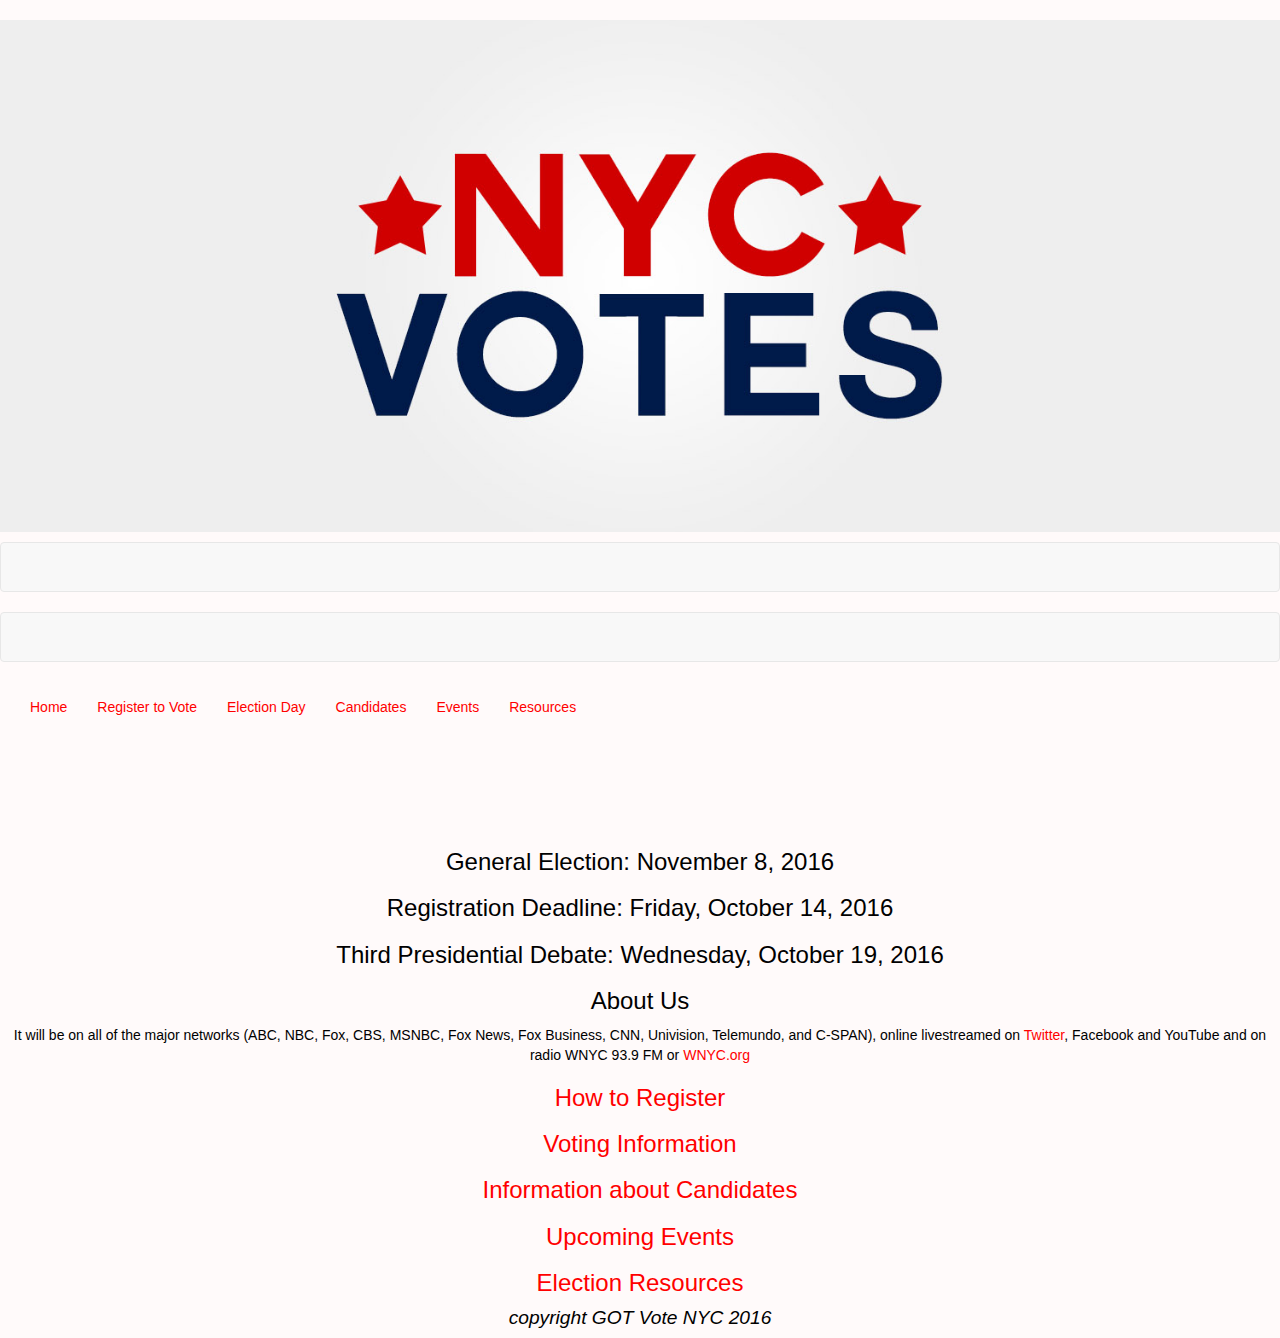
<file: index.html>
<!DOCTYPE html>
<html class="no-js" lang="en-us">

<head>
    <meta charset="utf-8">
    <meta http-equiv="x-ua-compatible" content="ie=edge">
    <title>NYC Votes 2016</title>
    <meta name="viewport" content="width=device-width, initial-scale=1">
  
     <link rel="stylesheet" href="http://maxcdn.bootstrapcdn.com/bootstrap/3.3.5/css/bootstrap.min.css">
    <link rel="stylesheet" href="css/style.css">
  <script src="https://ajax.googleapis.com/ajax/libs/jquery/1.11.3/jquery.min.js"></script>
  <script src="http://maxcdn.bootstrapcdn.com/bootstrap/3.3.5/js/bootstrap.min.js"></script>
</head>
    
<style>
#header {
    background-color:black;
    color:white;
    text-align:center;
    padding:0px;
</style>
<style>
        <style>
h1 {
    text-align: center;
}
h2 {
    text-align: center;
}
    h3 {
    text-align: center;
}
p {
    text-align: center;
}
p2 {
    text-align: left;
}
    footer p{
	text-align:center;
	font-style:italic;
	font-size:.8em;
}
</style>

        <style>
/* unvisited link */
a:link {
    color: #FF0000;
}

/* visited link */
a:visited {
    color: #000080;
}

/* mouse over link */
a:hover {
    color: #FFC0CB;
}

/* selected link */
a:active {
    color: #D2B48C;
}
</style>



<body>
        <body style="font-family: helvetica ; background-color:snow; color:black" </body>
<div id="header">
<h1><img src="images/banner.jpg" width="100%" alt="cnote"> </h1>
</div>


<nav class="navbar navbar-default">
    </nav>
    <div class="container-fluid">
    </div>
    <div class="navbar-header">
    </div>
<nav class="navbar navbar-default">
    </nav>

		<div class="navbar-header">
			<button type="button" class="navbar-toggle collapsed" data-toggle="collapse" data-target="#collapsemenu">
				<span class="icon-bar"></span>
				<span class="icon-bar"></span>
				<span class="icon-bar"></span>
			</button>
		</div>
		<div class="collapse navbar-collapse" id="collapsemenu">
			<ul class="nav navbar-nav">
<li><a href="index.html">Home</a> </li>
<li><a href="register.html">Register to Vote</a> </li>
<li><a href="election.html">Election Day</a> </li>
<li><a href="candidates.html">Candidates</a> </li>
<li><a href="events.html">Events</a> </li>
<li><a href="resources.html">Resources</a> </li>
      </ul>
    </div>
<h2>
      <iframe src="http://free.timeanddate.com/countdown/i5et33t7/n179/cf12/cm0/cu4/ct0/cs0/ca0/cr0/ss0/cac000/cpc000/pct/tcfff/fs100/szw320/szh135/tatTime%20left%20to%20Election%20Day/tac000/tptTime%20since%20Event%20started%20in/tpc000/mac000/mpc000/iso2016-11-08T00:00:00/bo2/pd2" allowTransparency="true" frameborder="0" width="221" height="71"></iframe>
</h2>

<div id=""></div>
<h3>General Election: November 8, 2016</h3>
<h3>Registration Deadline: Friday, October 14, 2016</h3>
<h3>Third Presidential Debate: Wednesday, October 19, 2016</h3>
<h3>About Us</h3>
<p>
It will be on all of the major networks (ABC, NBC, Fox, CBS, MSNBC, Fox News, Fox Business, CNN, Univision, Telemundo, and C-SPAN), online livestreamed on <a href="http://debates.twitter.com"> Twitter</a>, Facebook and YouTube and on radio WNYC 93.9 FM or <a href="http://www.wnyc.org/">WNYC.org</a>
</p>

    <aside>
        <h3><a href="https://voterlookup.elections.state.ny.us/"> How to Register</a>

			<p></p>


    <aside>
			<h3><a href="https://voterlookup.elections.state.ny.us/"> Voting Information </a> </h3>
			<p></p>

		</aside>
       <aside>
			<h3><a href="Candidates.html">Information about Candidates </a></h3>
			<p>

           </p>

		</aside>

    <aside>
    <h3>
        <a href="Events.html">Upcoming Events</a></h3>

		</aside>

    <aside>
    <h3>
        <a href="Resources.html">Election Resources</a></h3>
         </aside>


<footer>
			<p> copyright GOT Vote NYC 2016 </p>

		</footer>
            
        </h3>
    </aside>
    </body>
</html>
</file>
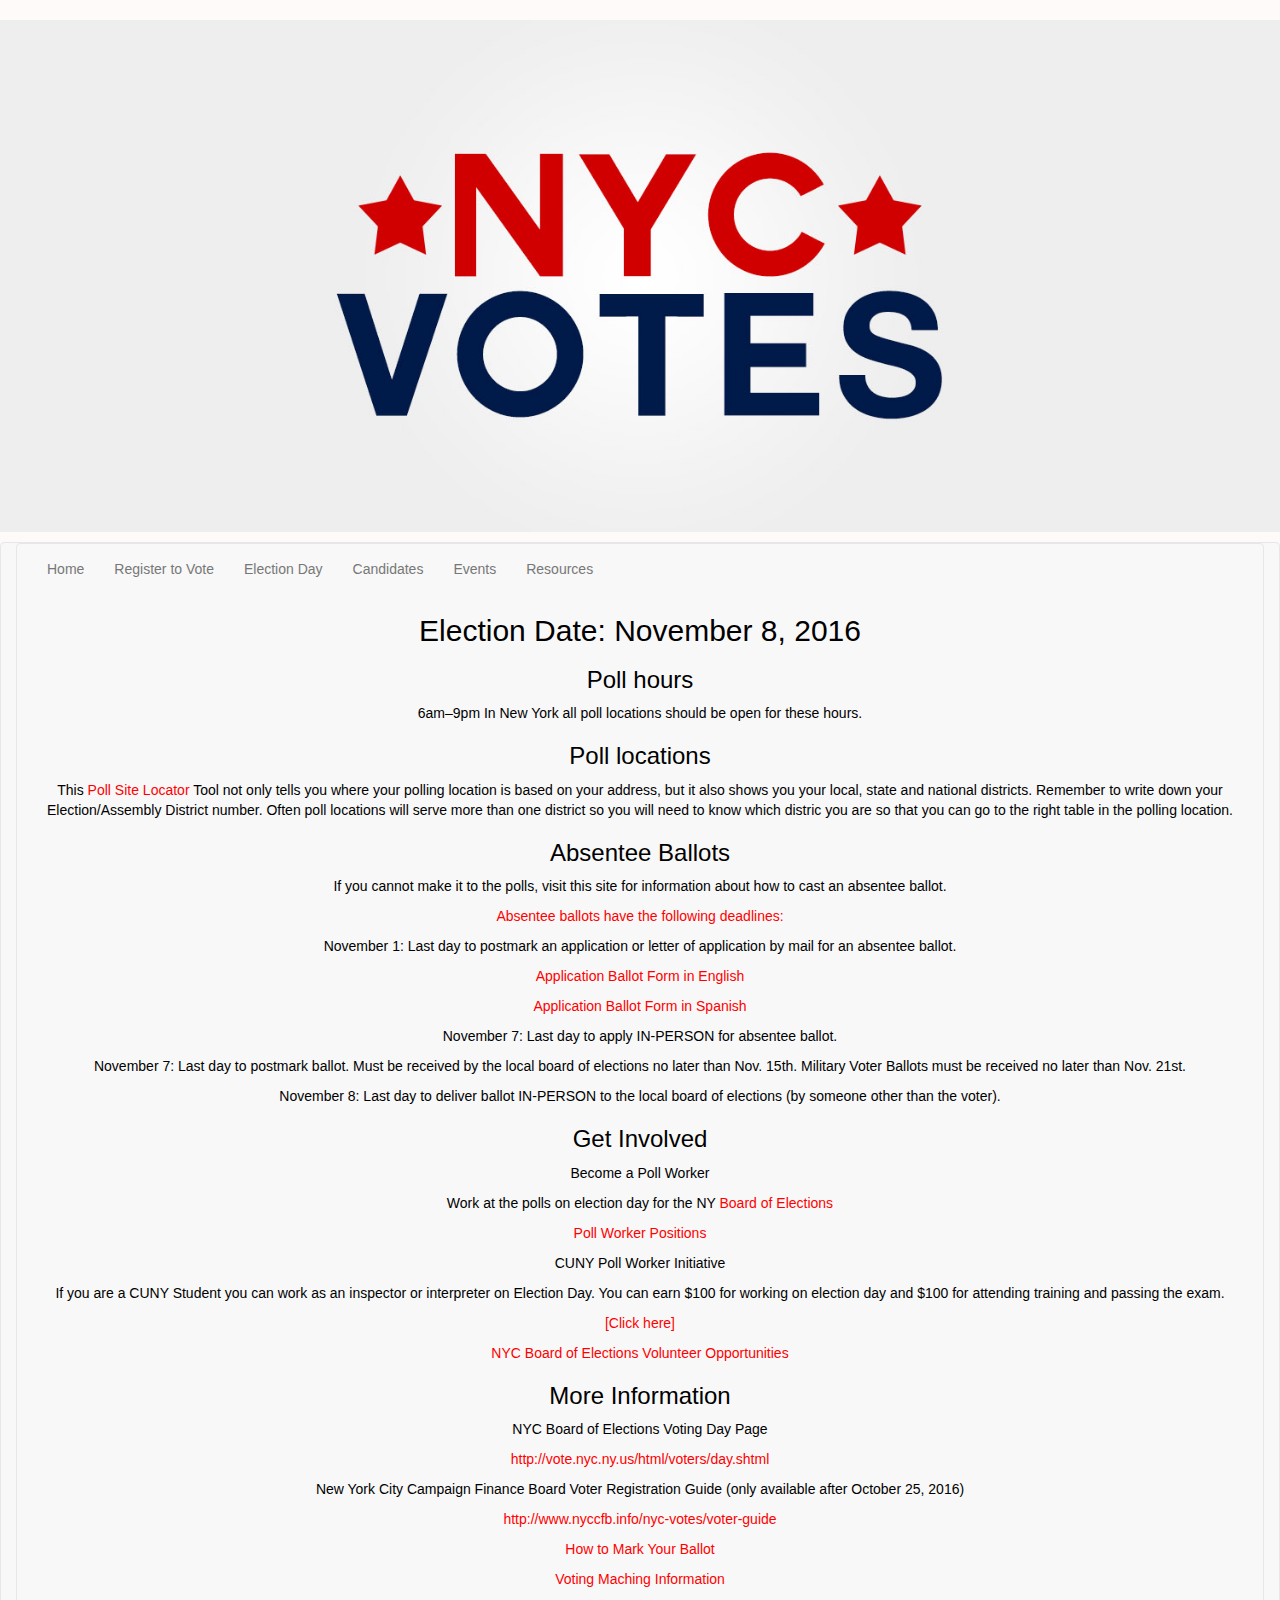
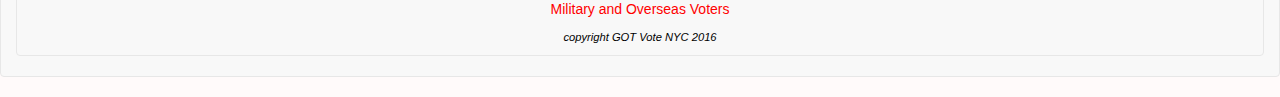
<file: Election.html>
<!DOCTYPE html>
<html>

<head>
    <title>NYC Votes 2016</title>
     <link rel="stylesheet" href="http://maxcdn.bootstrapcdn.com/bootstrap/3.3.5/css/bootstrap.min.css">
  <script src="https://ajax.googleapis.com/ajax/libs/jquery/1.11.3/jquery.min.js"></script>
  <script src="http://maxcdn.bootstrapcdn.com/bootstrap/3.3.5/js/bootstrap.min.js"></script>

    <link href="styles.css" type="text-css" rel="stylesheet">
<style>
#header {
    background-color:black;
    color:white;
    text-align:center;
    padding:0px;
</style>
<style>
        <style>
h1 {
    text-align: center;
}
h2 {
    text-align: center;
}
    h3 {
    text-align: center;
}
p {
    text-align: center;
}
p2 {
    text-align: left;
}
    footer p{
	text-align:center;
	font-style:italic;
	font-size:.8em;
}
</style>

        <style>
/* unvisited link */
a:link {
    color: #FF0000;
}

/* visited link */
a:visited {
    color: #000080;
}

/* mouse over link */
a:hover {
    color: #FFC0CB;
}

/* selected link */
a:active {
    color: #D2B48C;
}
</style>

</head>

<body>
        <body style="font-family: helvetica ; background-color:snow; color:black" </body>
<div id="header">
<h1><img src="banner.jpg" width="100%" alt="cnote"> </h1>
</div>


<nav class="navbar navbar-default">
  <div class="container-fluid">
    <div class="navbar-header">
<nav class="navbar navbar-default">

		<div class="navbar-header">
			<button type="button" class="navbar-toggle collapsed" data-toggle="collapse" data-target="#collapsemenu">
				<span class="icon-bar"></span>
				<span class="icon-bar"></span>
				<span class="icon-bar"></span>
			</button>
		</div>
		<div class="collapse navbar-collapse" id="collapsemenu">
			<ul class="nav navbar-nav">
<li><a href="index.html">Home</a> </li>
<li><a href="Register.html">Register to Vote</a> </li>
<li><a href="Election.html">Election Day</a> </li>
<li><a href="Candidates.html">Candidates</a> </li>
<li><a href="Events.html">Events</a> </li>
<li><a href="Resources.html">Resources</a> </li>
      </ul>
    </div>

<div id="">
<h2>Election Date: November 8, 2016</h2>

    <aside>
			<h3>Poll hours</h3>
			<p>6am&ndash;9pm
In New York all poll locations should be open for these hours.</p>

		</aside>
    <aside>
			<h3>Poll locations </h3>

			<p> This <a href="Poll locations"> Poll Site Locator</a> Tool not only tells you where your polling location is based on your address, but it also shows you your local, state and national districts.

Remember to write down your Election/Assembly District number. Often poll locations will serve more than one district so you will need to know which distric you are so that you can go to the right table in the polling location.
</p>

		</aside>
    <aside>
			<h3>Absentee Ballots</h3>
			<p>If you cannot make it to the polls, visit this site for information about how to cast an absentee ballot.</p>
<p> <a href="https://ny.secureballotusa.com/NY_loginSelection.action">Absentee ballots have the following deadlines: </a>
 </p>

<p>  November 1: Last day to postmark an application or letter of application by mail for an absentee ballot.</p>
        <p> <a href="http://www.elections.ny.gov/NYSBOE/download/voting/Absentee06152010.pdf" >Application Ballot Form in English </a> </p>

        <p> <a href="http://www.elections.ny.gov/NYSBOE/download/voting/Absentee2012-Spanish.pdf" > Application Ballot Form in Spanish</a></p>
<p> November 7: Last day to apply IN-PERSON for absentee ballot. </p>
        <p>November 7: Last day to postmark ballot. Must be received by the local board of elections no later than Nov. 15th. Military Voter Ballots must be received no later than Nov. 21st.</p>
        <p> November 8: Last day to deliver ballot IN-PERSON to the local board of elections (by someone other than the voter).</p>

		</aside>
       <aside>
			<h3>Get Involved</h3>
           <p>Become a Poll Worker</p>
           <p> Work at the polls on election day for the NY  <a href="http://www.elections.ny.gov/BecomePollworker.html">Board of Elections</a> </p>
	<p> <a href=" http://www.vote.nyc.ny.us/html/workers/positions.html">Poll Worker Positions</a></p>

           <p> CUNY Poll Worker Initiative</p>
           <p> If you are a CUNY Student you can work as an inspector or interpreter on Election Day. You can earn $100 for working on election day and $100 for attending training and passing the exam.</p>
           <p> <a href="http://www2.cuny.edu/employment/student-jobs/jobs/poll-worker-initiative/"> [Click here] </a> </p>

         <p>
           <a href="https://www.volunteermatch.org/search/org306545.jsp#opportunities_tab"> NYC Board of Elections Volunteer Opportunities</a></p>

		</aside>
    <aside>
<h3>More Information </h3>

        <p> NYC Board of Elections Voting Day Page</p> <p><a href="http://vote.nyc.ny.us/html/voters/day.shtml">http://vote.nyc.ny.us/html/voters/day.shtml</a></p>

<p> New York City Campaign Finance Board Voter Registration Guide (only available after October 25, 2016)</p>

        <p> <a href="http://www.nyccfb.info/nyc-votes/voter-guide">http://www.nyccfb.info/nyc-votes/voter-guide</a></p>

        <p> <a href="http://vote.nyc.ny.us/html/newway_en/using_scanner.shtml">How to Mark Your Ballot</a> </p>


        <p> <a href="https://www.elections.ny.gov/VotingMachines.html">Voting Maching Information</a> </p>

<p>
    <a href="https://www.elections.ny.gov/VotingMilitaryFed.html">Military and Overseas Voters</a>

   </p>

<footer>
			<p> copyright GOT Vote NYC 2016 </p>

		</footer>

    </aside>
    </div>
        </nav>
      </div>
    </div>
    </nav>
    </body>
</html>
</file>
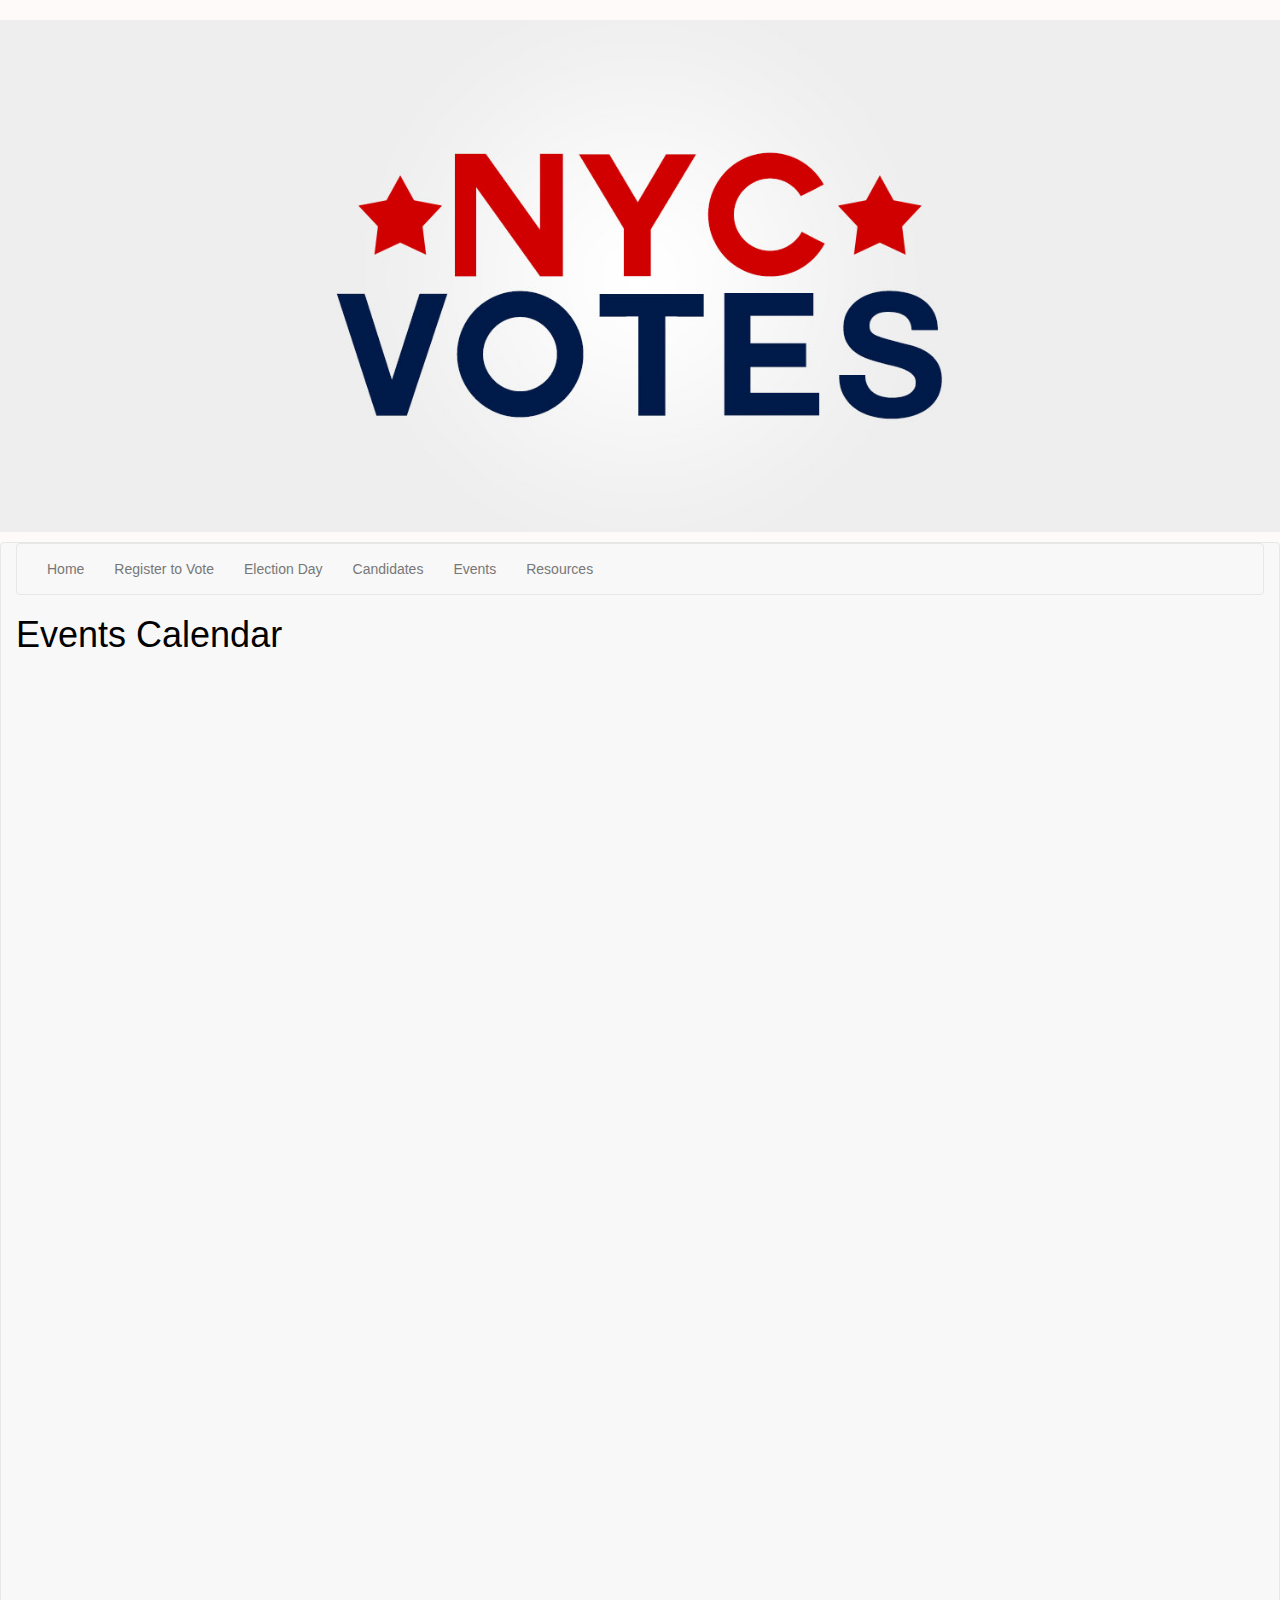
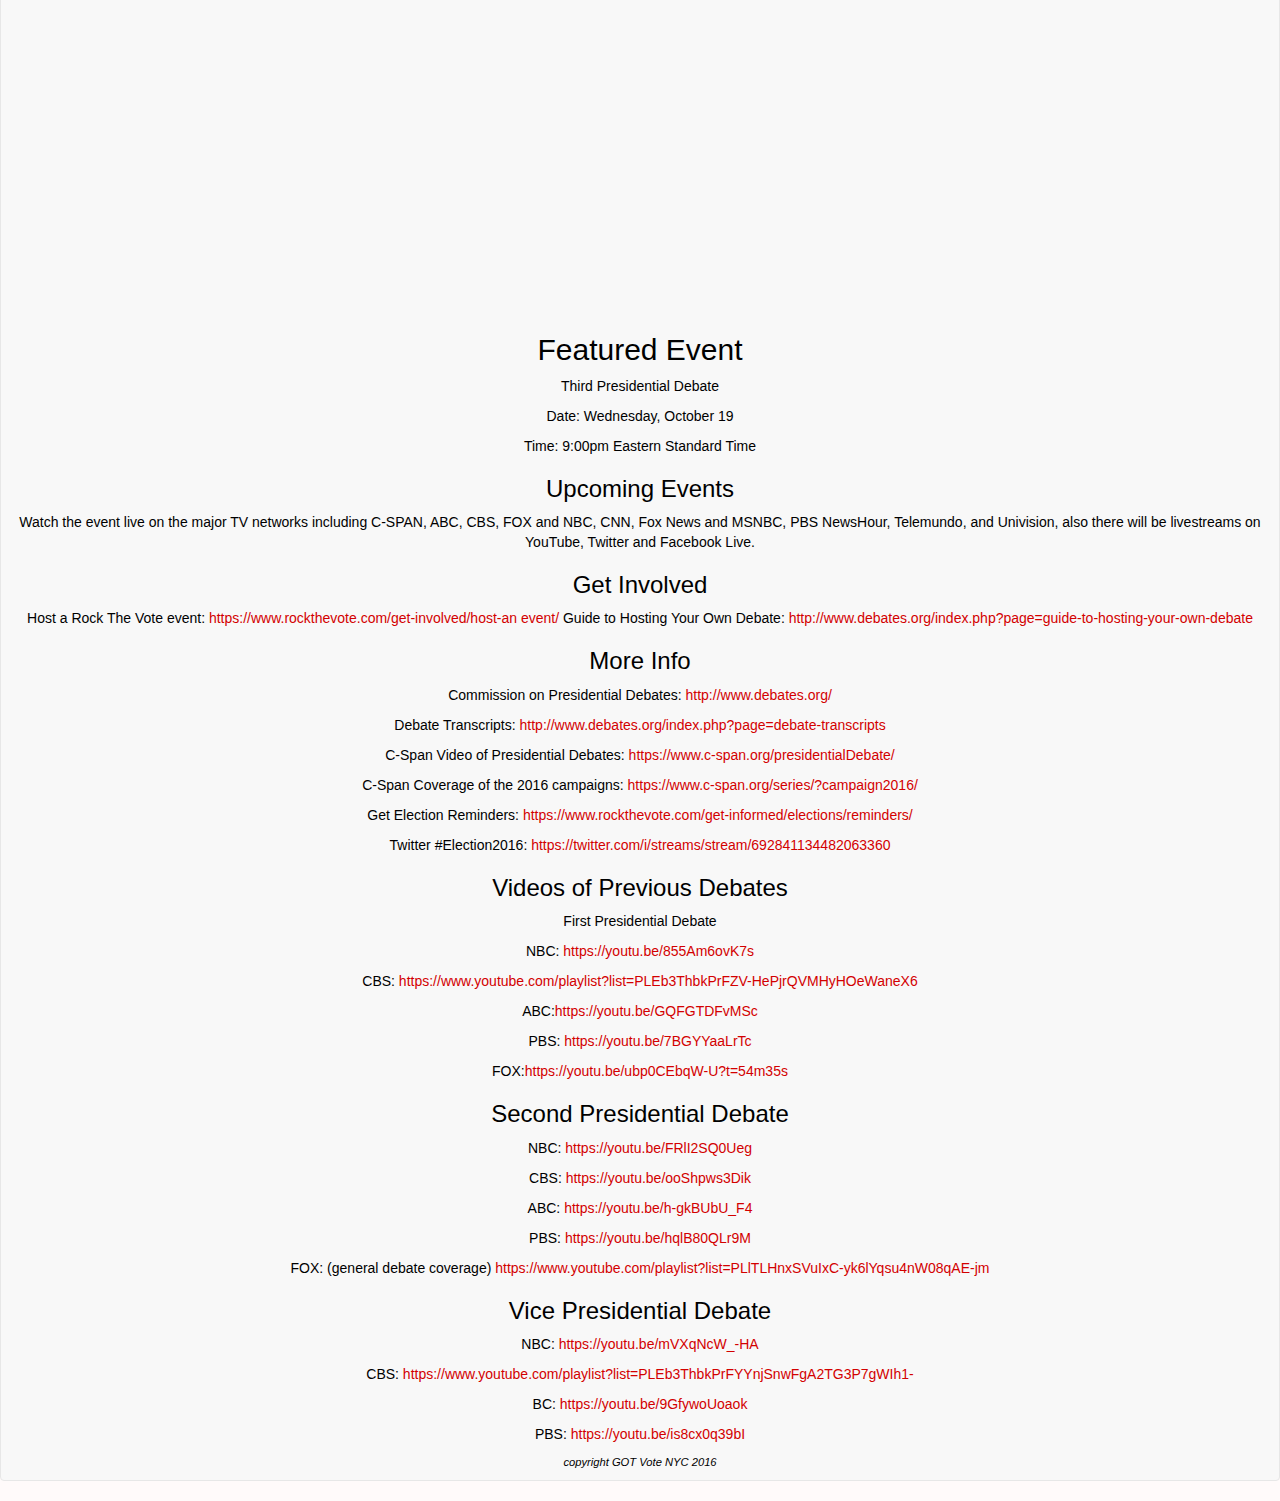
<file: Events.html>
<!DOCTYPE html>
<html>

<head>
    <title>NYC Votes 2016</title>
     <link rel="stylesheet" href="http://maxcdn.bootstrapcdn.com/bootstrap/3.3.5/css/bootstrap.min.css">
  <script src="https://ajax.googleapis.com/ajax/libs/jquery/1.11.3/jquery.min.js"></script>
  <script src="http://maxcdn.bootstrapcdn.com/bootstrap/3.3.5/js/bootstrap.min.js"></script>

    <link href="styles.css" type="text-css" rel="stylesheet">
<style>
#header {
    background-color:black;
    color:white;
    text-align:center;
    padding:0px;
</style>
<style>
        <style>
h1 {
    text-align: center;
}
h2 {
    text-align: center;
}
    h3 {
    text-align: center;
}
p {
    text-align: center;
}
p2 {
    text-align: left;
}
    footer p{
	text-align:center;
	font-style:italic;
	font-size:.8em;
}
</style>

        <style>
/* unvisited link */
a:link {
    color: #D30000;
}

/* visited link */
a:visited {
    color: #000080;
}

/* mouse over link */
a:hover {
    color: #000080;
}

/* selected link */
a:active {
    color: #000080;
}
            .googleCalendar{
  position: relative;
  height: 0;
  width: 100%;
  padding-bottom: 100% ;
}

.googleCalendar iframe{
  position: absolute;
  top: 0;
  left: 0;
  width: 100%;
  height: 100%;
}
</style>

</head>

<body>
        <body style="font-family: helvetica ; background-color:snow; color:black" </body>
<div id="header">
<h1><img src="banner.jpg" width="100%" alt="cnote"> </h1>
</div>


<nav class="navbar navbar-default">
  <div class="container-fluid">
    <div class="navbar-header">
<nav class="navbar navbar-default">

		<div class="navbar-header">
			<button type="button" class="navbar-toggle collapsed" data-toggle="collapse" data-target="#collapsemenu">
				<span class="icon-bar"></span>
				<span class="icon-bar"></span>
				<span class="icon-bar"></span>
			</button>
		</div>
		<div class="collapse navbar-collapse" id="collapsemenu">
			<ul class="nav navbar-nav">
<li><a href="index.html">Home</a> </li>
<li><a href="register.html">Register to Vote</a> </li>
<li><a href="election.html">Election Day</a> </li>
<li><a href="candidates.html">Candidates</a> </li>
<li><a href="events.html">Events</a> </li>
<li><a href="resources.html">Resources</a> </li>
      </ul>
    </div>

        </nav>

<h1> Events Calendar</h1>
<div class="googleCalendar">
  <iframe src="https://calendar.google.com/calendar/embed?height=600&amp;wkst=1&amp;bgcolor=%23FFFFFF&amp;src=paj.manuel96%40gmail.com&amp;color=%231B887A&amp;ctz=America%2FNew_York" style="border-width:0" width="800" height="600" frameborder="0" scrolling="no"></iframe>
</div>

<h2>Featured Event</h2>

<p>
    Third Presidential Debate</p>
        <p> Date: Wednesday, October 19</p>
      <p>Time: 9:00pm Eastern Standard Time
</p>
    <aside>
			<h3>Upcoming Events</h3>
			<p>Watch the event live on the major TV networks including C-SPAN, ABC, CBS, FOX and NBC, CNN, Fox News and MSNBC, PBS NewsHour, Telemundo, and Univision, also there will be livestreams on YouTube, Twitter and Facebook Live.</p>

		</aside>
    <aside>
			<h3>Get Involved</h3>
			<p>Host a Rock The Vote event:

                <a href="https://www.rockthevote.com/get-involved/host-an event/">https://www.rockthevote.com/get-involved/host-an event/</a>

                 Guide to Hosting Your Own Debate:
                 <a href="http://www.debates.org/index.php?page=guide-to-hosting-your-own-debate">http://www.debates.org/index.php?page=guide-to-hosting-your-own-debate</a>
                </p>

		</aside>
       <aside>
			<h3>More Info</h3>
           <p>Commission on Presidential Debates:
               <a href="http://www.debates.org/">http://www.debates.org/</a>
           </p>
           <p>Debate Transcripts:
               <a href="http://www.debates.org/index.php?page=debate-transcripts">http://www.debates.org/index.php?page=debate-transcripts</a> </p>
    <p> C-Span Video of Presidential Debates:
         <a href="https://www.c-span.org/presidentialDebate/">https://www.c-span.org/presidentialDebate/</a>
        </p>
<p> C-Span Coverage of the 2016 campaigns:

    <a href="https://www.c-span.org/series/?campaign2016">https://www.c-span.org/series/?campaign2016/</a>

    </p>
<p> Get Election Reminders:

    <a href=" https://www.rockthevote.com/get-informed/elections/reminders/"> https://www.rockthevote.com/get-informed/elections/reminders/</a>
   </p>
<p> Twitter #Election2016:

    <a href="https://twitter.com/i/streams/stream/692841134482063360">https://twitter.com/i/streams/stream/692841134482063360</a>


    </p>


<h3>Videos of Previous Debates </h3>

           <p> First Presidential Debate</p>
           <p> NBC: <a href="https://youtu.be/855Am6ovK7s">https://youtu.be/855Am6ovK7s</a></p>
           <p> CBS: <a href="https://www.youtube.com/playlist?list=PLEb3ThbkPrFZV-HePjrQVMHyHOeWaneX6">https://www.youtube.com/playlist?list=PLEb3ThbkPrFZV-HePjrQVMHyHOeWaneX6</a></p>
           <p> ABC:<a href="https://youtu.be/GQFGTDFvMSc">https://youtu.be/GQFGTDFvMSc</a> </p>
           <p> PBS: <a href="https://youtu.be/7BGYYaaLrTc">https://youtu.be/7BGYYaaLrTc</a> </p>
    <p>FOX:<a href="https://youtu.be/ubp0CEbqW-U?t=54m35s">https://youtu.be/ubp0CEbqW-U?t=54m35s </a> </p>

           <h3> Second Presidential Debate</h3>
  <p>NBC:
      <a href="  https://youtu.be/FRlI2SQ0Ueg">  https://youtu.be/FRlI2SQ0Ueg</a>

    </p>

  <p> CBS:

       <a href="  https://youtu.be/ooShpws3Dik">  https://youtu.be/ooShpws3Dik</a>

     </p>
  <p> ABC:

      <a href="https://youtu.be/h-gkBUbU_F4"> https://youtu.be/h-gkBUbU_F4</a>

      </p>
  <p> PBS:

       <a href=" https://youtu.be/hqlB80QLr9M">  https://youtu.be/hqlB80QLr9M</a>
     </p>

  <p>FOX: (general debate coverage)

      <a href="https://www.youtube.com/playlist?list=PLlTLHnxSVuIxC-yk6lYqsu4nW08qAE-jm"> https://www.youtube.com/playlist?list=PLlTLHnxSVuIxC-yk6lYqsu4nW08qAE-jm</a>
      </p>

<h3> Vice Presidential Debate</h3>
  <p>NBC:
        <a href=" https://youtu.be/mVXqNcW_-HA"> https://youtu.be/mVXqNcW_-HA</a>

      </p>

  <p> CBS:

      <a href=" https://www.youtube.com/playlist?list=PLEb3ThbkPrFYYnjSnwFgA2TG3P7gWIh1-"> https://www.youtube.com/playlist?list=PLEb3ThbkPrFYYnjSnwFgA2TG3P7gWIh1-</a>
      </p>

           <p> BC:
                <a href=" https://youtu.be/9GfywoUoaok"> https://youtu.be/9GfywoUoaok</a>

               </p>

  <p> PBS:

       <a href="https://youtu.be/is8cx0q39bI"> https://youtu.be/is8cx0q39bI</a>
      </p>



<footer>
			<p> copyright GOT Vote NYC 2016 </p>

		</footer>
    </aside>
      </div>
    </div>
    </nav>
    </body>
</html>
</file>
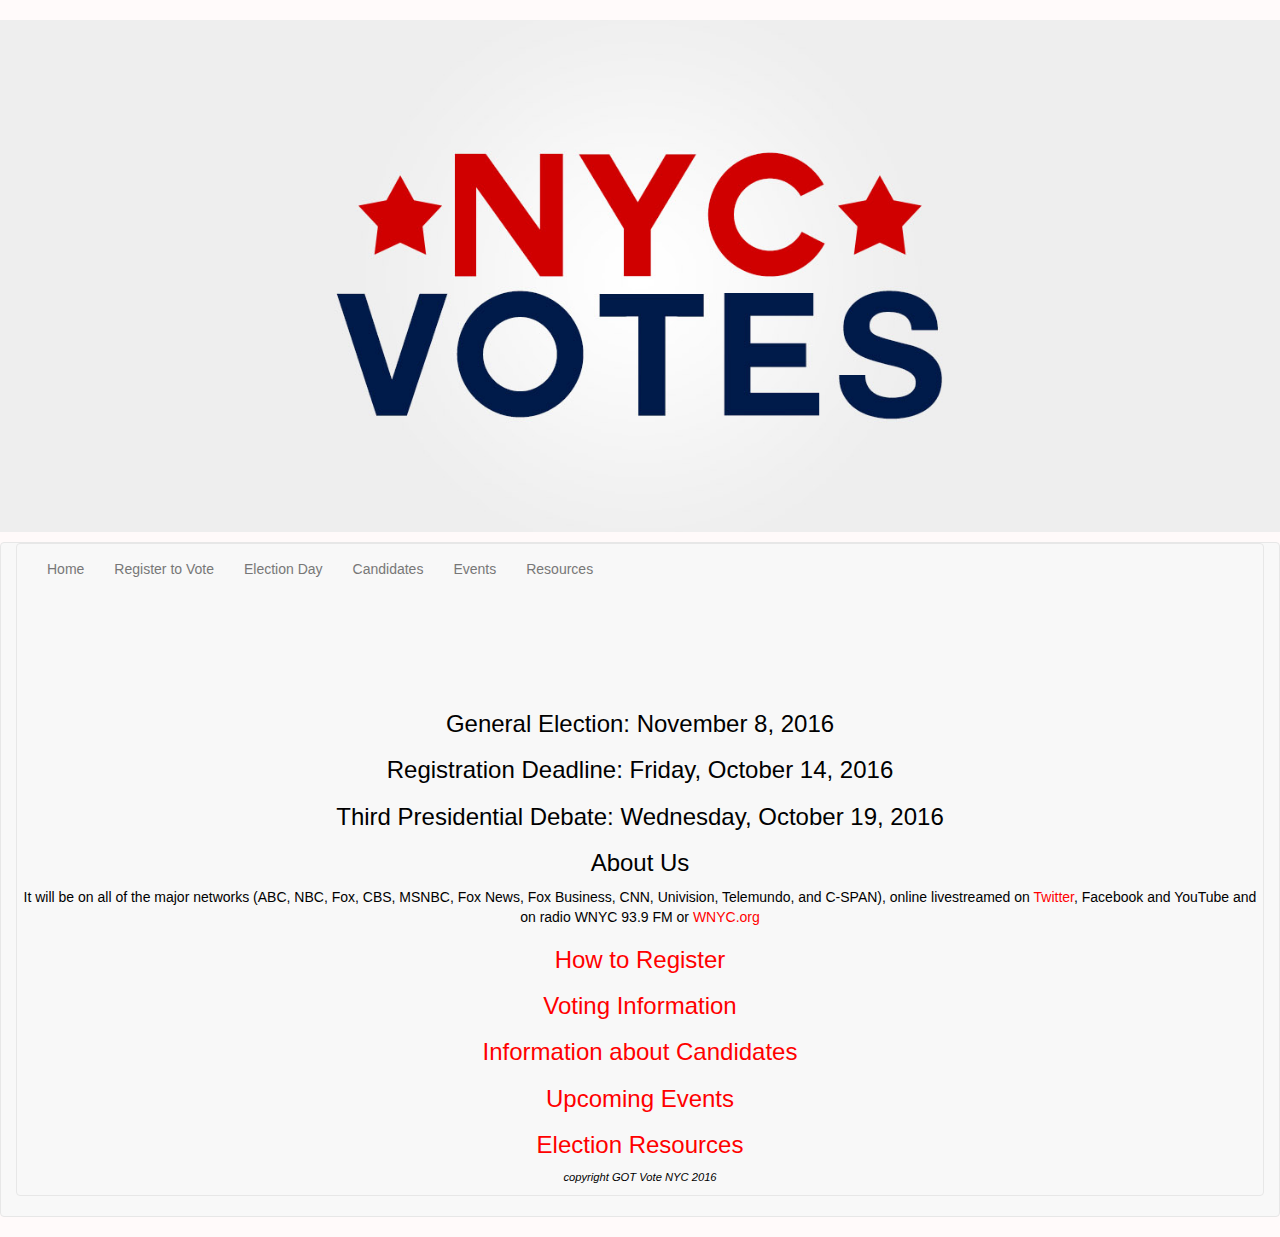
<file: Home.html>
<!DOCTYPE html>
<html>

<head>
  <title>NYC Votes 2016</title>
     <link rel="stylesheet" href="http://maxcdn.bootstrapcdn.com/bootstrap/3.3.5/css/bootstrap.min.css">
  <script src="https://ajax.googleapis.com/ajax/libs/jquery/1.11.3/jquery.min.js"></script>
  <script src="http://maxcdn.bootstrapcdn.com/bootstrap/3.3.5/js/bootstrap.min.js"></script>

    <link href="styles.css" type="text-css" rel="stylesheet">
<style>
#header {
    background-color:black;
    color:white;
    text-align:center;
    padding:0px;
</style>
<style>
        <style>
h1 {
    text-align: center;
}
h2 {
    text-align: center;
}
    h3 {
    text-align: center;
}
p {
    text-align: center;
}
p2 {
    text-align: left;
}
    footer p{
	text-align:center;
	font-style:italic;
	font-size:.8em;
}
</style>

        <style>
/* unvisited link */
a:link {
    color: #FF0000;
}

/* visited link */
a:visited {
    color: #000080;
}

/* mouse over link */
a:hover {
    color: #FFC0CB;
}

/* selected link */
a:active {
    color: #D2B48C;
}
</style>

</head>

<body>
        <body style="font-family: helvetica ; background-color:snow; color:black" </body>
<div id="header">
<h1><img src="banner.jpg" width="100%" alt="cnote"> </h1>
</div>


<nav class="navbar navbar-default">
  <div class="container-fluid">
    <div class="navbar-header">
<nav class="navbar navbar-default">

		<div class="navbar-header">
			<button type="button" class="navbar-toggle collapsed" data-toggle="collapse" data-target="#collapsemenu">
				<span class="icon-bar"></span>
				<span class="icon-bar"></span>
				<span class="icon-bar"></span>
			</button>
		</div>
		<div class="collapse navbar-collapse" id="collapsemenu">
			<ul class="nav navbar-nav">
<li><a href="Home.html">Home</a> </li>
<li><a href="Register.html">Register to Vote</a> </li>
<li><a href="Election.html">Election Day</a> </li>
<li><a href="Candidates.html">Candidates</a> </li>
<li><a href="Events.html">Events</a> </li>
<li><a href="Resources.html">Resources</a> </li>
      </ul>
    </div>
<h2>
      <iframe src="http://free.timeanddate.com/countdown/i5et33t7/n179/cf12/cm0/cu4/ct0/cs0/ca0/cr0/ss0/cac000/cpc000/pct/tcfff/fs100/szw320/szh135/tatTime%20left%20to%20Election%20Day/tac000/tptTime%20since%20Event%20started%20in/tpc000/mac000/mpc000/iso2016-11-08T00:00:00/bo2/pd2" allowTransparency="true" frameborder="0" width="221" height="71"></iframe>
</h2>

<div id="">
<h3>General Election: November 8, 2016</h3>
<h3>Registration Deadline: Friday, October 14, 2016</h3>
<h3>Third Presidential Debate: Wednesday, October 19, 2016</h3>
<h3>About Us</h3>
<p>
It will be on all of the major networks (ABC, NBC, Fox, CBS, MSNBC, Fox News, Fox Business, CNN, Univision, Telemundo, and C-SPAN), online livestreamed on <a href="http://debates.twitter.com"> Twitter</a>, Facebook and YouTube and on radio WNYC 93.9 FM or <a href="http://www.wnyc.org/">WNYC.org</a>
</p>

    <aside>
        <h3><a href="https://voterlookup.elections.state.ny.us/"> How to Register</a>

			<p></p>

		</aside>
    <aside>
			<h3><a href="https://voterlookup.elections.state.ny.us/"> Voting Information </a> </h3>
			<p></p>

		</aside>
       <aside>
			<h3><a href="Candidates.html">Information about Candidates </a></h3>
			<p>

           </p>

		</aside>

    <aside>
    <h3>
        <a href="Events.html">Upcoming Events</a></h3>

		</aside>

    <aside>
    <h3>
        <a href="Resources.html">Election Resources</a></h3></h3>

    </aside>
</div>
<footer>
			<p> copyright GOT Vote NYC 2016 </p>

		</footer>
        </nav>
      </div>
    </div>
    </nav>
    </body>
</html>
</file>
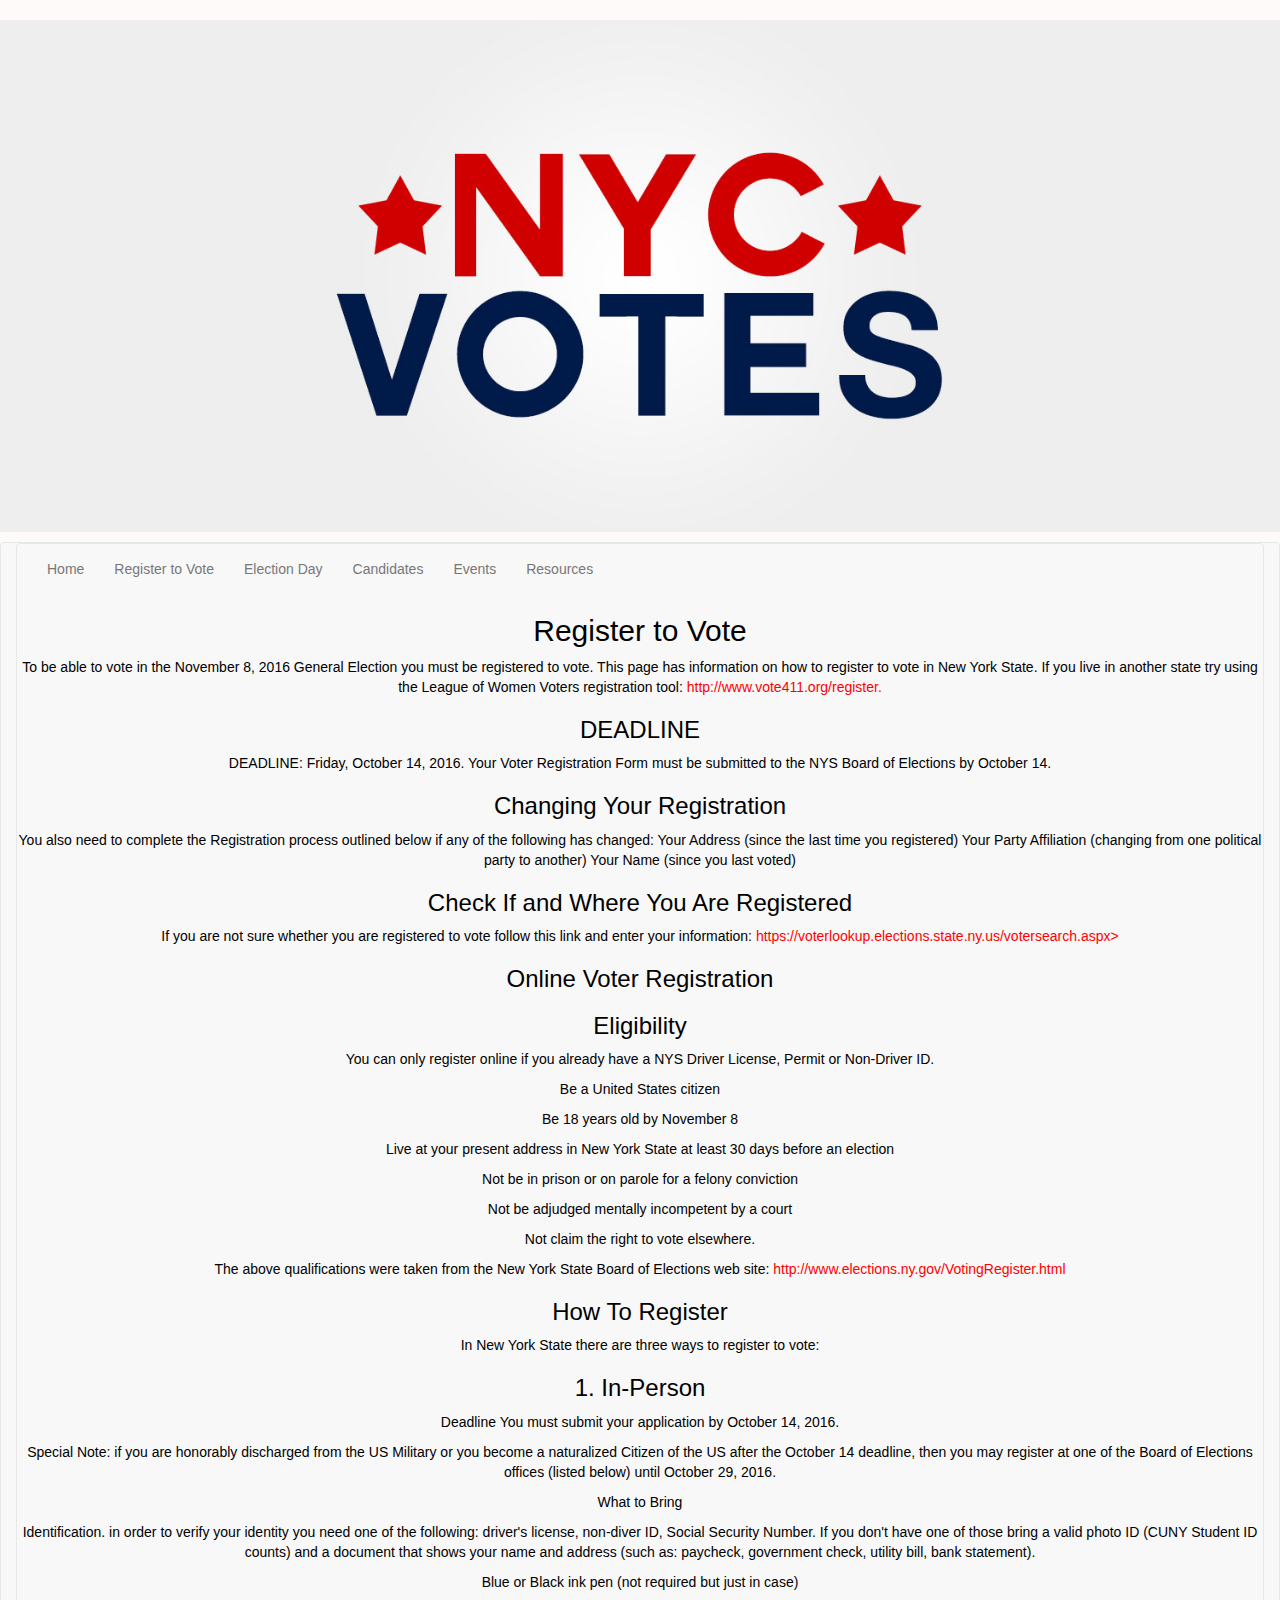
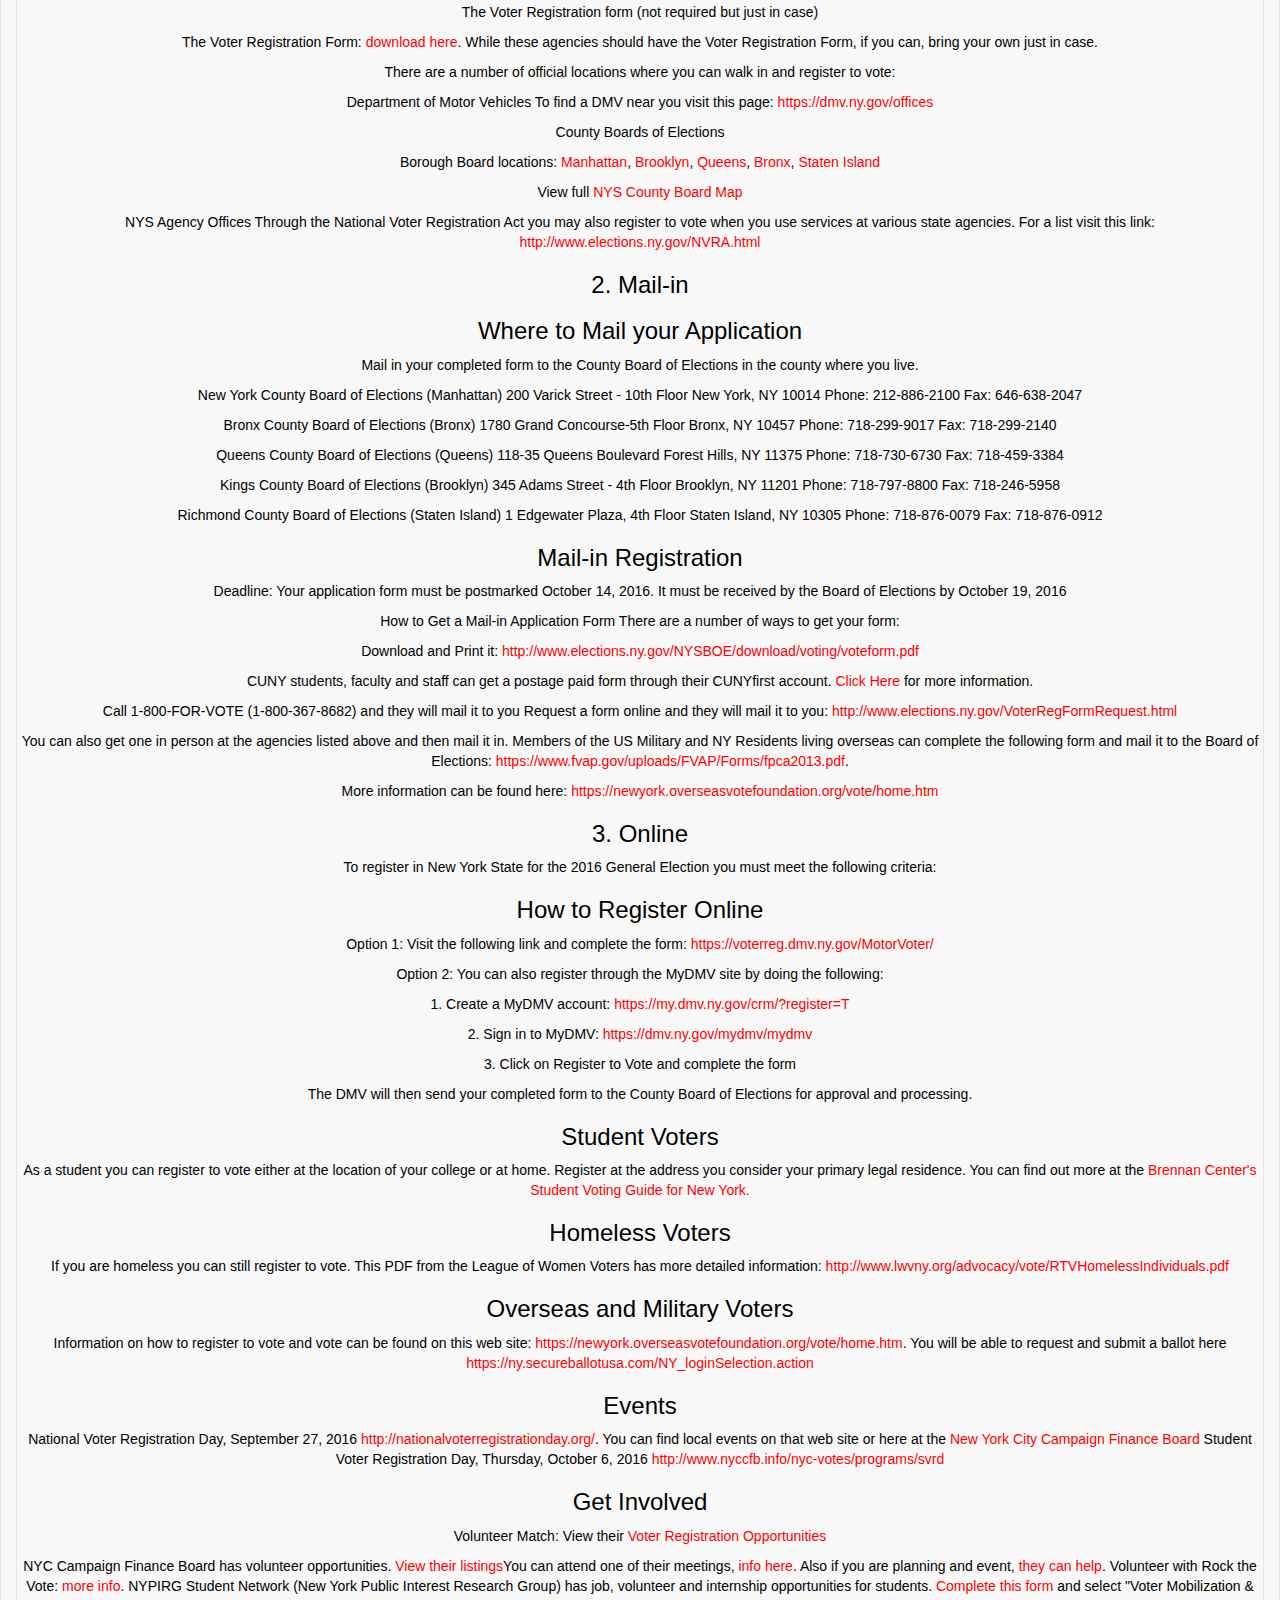
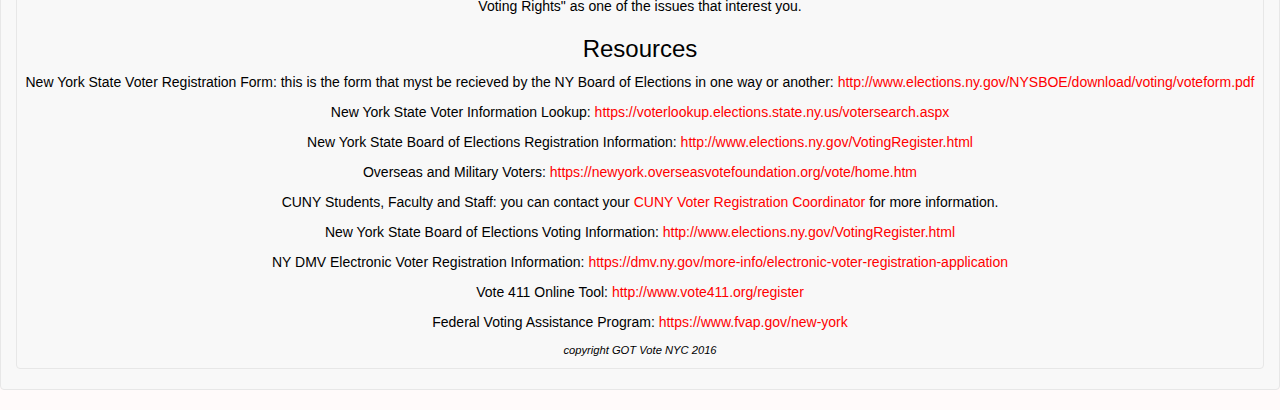
<file: Register.html>
<!DOCTYPE html>
<html>

<head>
    <title>NYC Votes 2016</title>
     <link rel="stylesheet" href="http://maxcdn.bootstrapcdn.com/bootstrap/3.3.5/css/bootstrap.min.css">
  <script src="https://ajax.googleapis.com/ajax/libs/jquery/1.11.3/jquery.min.js"></script>
  <script src="http://maxcdn.bootstrapcdn.com/bootstrap/3.3.5/js/bootstrap.min.js"></script>

    <link href="styles.css" type="text-css" rel="stylesheet">
<style>
#header {
    background-color:black;
    color:white;
    text-align:center;
    padding:0px;
</style>
<style>
        <style>
h1 {
    text-align: center;
}
h2 {
    text-align: center;
}
    h3 {
    text-align: center;
}
p {
    text-align: center;
}
p2 {
    text-align: left;
}
    footer p{
	text-align:center;
	font-style:italic;
	font-size:.8em;
}
</style>

        <style>
/* unvisited link */
a:link {
    color: #FF0000;
}

/* visited link */
a:visited {
    color: #000080;
}

/* mouse over link */
a:hover {
    color: #FFC0CB;
}

/* selected link */
a:active {
    color: #D2B48C;
}
</style>

</head>

<body>
        <body style="font-family: helvetica ; background-color:snow; color:black" </body>
<div id="header">
<h1><img src="banner.jpg" width="100%" alt="cnote"> </h1>
</div>


<nav class="navbar navbar-default">
  <div class="container-fluid">
    <div class="navbar-header">
<nav class="navbar navbar-default">

		<div class="navbar-header">
			<button type="button" class="navbar-toggle collapsed" data-toggle="collapse" data-target="#collapsemenu">
				<span class="icon-bar"></span>
				<span class="icon-bar"></span>
				<span class="icon-bar"></span>
			</button>
		</div>
		<div class="collapse navbar-collapse" id="collapsemenu">
			<ul class="nav navbar-nav">
<li><a href="index.html">Home</a> </li>
<li><a href="register.html">Register to Vote</a> </li>
<li><a href="election.html">Election Day</a> </li>
<li><a href="candidates.html">Candidates</a> </li>
<li><a href="events.html">Events</a> </li>
<li><a href="resources.html">Resources</a> </li>
      </ul>
    </div>



<div id="">
<h2>Register to Vote</h2>

<p>
To be able to vote in the November 8, 2016 General Election you must be registered to vote. This page has information on how to register to vote in New York State. If you live in another state try using the League of Women Voters registration tool: <a href="http://www.vote411.org/register.">http://www.vote411.org/register.</a>
</p>

     <aside>
			<h3>DEADLINE</h3>
    <p> DEADLINE: Friday, October 14, 2016. Your Voter Registration Form must be submitted to the NYS Board of Elections by October 14.</p>
    </aside>

        <h3>Changing Your Registration</h3>
    <p>You also need to complete the Registration process outlined below if any of the following has changed:
Your Address (since the last time you registered)
Your Party Affiliation (changing from one political party to another)
Your Name (since you last voted)</p>
    <h3>Check If and Where You Are Registered</h3>
    <p>If you are not sure whether you are registered to vote follow this link and enter your information: <a href="https://voterlookup.elections.state.ny.us/votersearch.aspx">https://voterlookup.elections.state.ny.us/votersearch.aspx></a></p>

        <h3>Online Voter Registration</h3>
        <h3>Eligibility</h3>
        <p>You can only register online if you already have a NYS Driver License, Permit or Non-Driver ID.</p>
           <aside>
             <p> Be a United States citizen</p>
             <p> Be 18 years old by November 8</p>
<p>Live at your present address in New York State at least 30 days before an election</p>
 <p>Not be in prison or on parole for a felony conviction</p>
 <p>Not be adjudged mentally incompetent by a court</p>
<p>  Not claim the right to vote elsewhere.</p>
<p>The above qualifications were taken from the New York State Board of Elections web site: <a href="http://www.elections.ny.gov/VotingRegister.html">http://www.elections.ny.gov/VotingRegister.html</a></p>

		</aside>
			<h3>How To Register</h3>


         <p> In New York State there are three ways to register to vote:</p>

<h3> 1. In-Person</h3>

         <p>Deadline
You must submit your application by October 14, 2016. </p>
         <p> Special Note: if you are honorably discharged from the US Military or you become a naturalized Citizen of the US after the October 14 deadline, then you may register at one of the Board of Elections offices (listed below) until October 29, 2016.</p>

         <p>What to Bring</p>

<p>Identification. in order to verify your identity you need one of the following: driver's license, non-diver ID, Social Security Number. If you don't have one of those bring a valid photo ID (CUNY Student ID counts) and a document that shows your name and address (such as: paycheck, government check, utility bill, bank statement).</p>
        <p>Blue or Black ink pen (not required but just in case)</p>
        <p> The Voter Registration form (not required but just in case) </p>


<p>The Voter Registration Form: <a href="http://www.elections.ny.gov/NYSBOE/download/voting/voteform.pdf">download here</a>. While these agencies should have the Voter Registration Form, if you can, bring your own just in case.</p>

<p>There are a number of official locations where you can walk in and register to vote:</p>

<p>Department of Motor Vehicles
To find a DMV near you visit this page: <a href="https://dmv.ny.gov/offices">https://dmv.ny.gov/offices</a></p>


<p>County Boards of Elections</p>

<p> Borough Board locations: <a href="http://www.elections.ny.gov:8080/plsql_browser/county_boards?county_in=New+York">Manhattan</a>, <a href="http://www.elections.ny.gov:8080/plsql_browser/county_boards?county_in=Kings">Brooklyn</a>, <a href="http://www.elections.ny.gov:8080/plsql_browser/county_boards?county_in=Queens">Queens</a>, <a href="http://www.elections.ny.gov:8080/plsql_browser/county_boards?county_in=Bronx">Bronx</a>, <a href="http://www.elections.ny.gov:8080/plsql_browser/county_boards?county_in=Richmond">Staten Island</a></p>

        <p> View full <a href="http://www.elections.ny.gov/CountyBoards.html">NYS County Board Map</a></p>

<p>NYS Agency Offices
Through the National Voter Registration Act you may also register to vote when you use services at various state agencies. For a list visit this link: <a href="http://www.elections.ny.gov/NVRA.html">http://www.elections.ny.gov/NVRA.html</a></p>


        <h3> 2. Mail-in</h3>
         <h3>Where to Mail your Application</h3>
        <p>Mail in your completed form to the County Board of Elections in the county where you live.</p>
        <p>New York County Board of Elections (Manhattan)
200 Varick Street - 10th Floor
New York, NY 10014
Phone: 212-886-2100
Fax: 646-638-2047 </p>
         <p>Bronx County Board of Elections (Bronx)
1780 Grand Concourse-5th Floor
Bronx, NY 10457
Phone: 718-299-9017
Fax: 718-299-2140 </p>
        <p>Queens County Board of Elections (Queens)
118-35 Queens Boulevard
Forest Hills, NY 11375
Phone: 718-730-6730
Fax: 718-459-3384 </p>
         <p>Kings County Board of Elections (Brooklyn)
345 Adams Street - 4th Floor
Brooklyn, NY 11201
Phone: 718-797-8800
Fax: 718-246-5958 </p>
        <p>Richmond County Board of Elections (Staten Island)
1 Edgewater Plaza, 4th Floor
Staten Island, NY 10305
Phone: 718-876-0079
Fax: 718-876-0912</p>
         </aside>
         <aside>
        <h3>Mail-in Registration</h3>
        <p>Deadline: Your application form must be postmarked October 14, 2016. It must be received by the Board of Elections by October 19, 2016</p>
        <p>How to Get a Mail-in Application Form
There are a number of ways to get your form:</p>
        <p>Download and Print it: <a href="http://www.elections.ny.gov/NYSBOE/download/voting/voteform.pdf">http://www.elections.ny.gov/NYSBOE/download/voting/voteform.pdf</a></p>
        <p>CUNY students, faculty and staff can get a postage paid form through their CUNYfirst account. <a href="http://www2.cuny.edu/about/administration/offices/government-relations/register-to-vote/">Click Here</a> for more information.</p>
        <p>Call 1-800-FOR-VOTE (1-800-367-8682)  and they will mail it to you
Request a form online and they will mail it to you: <a href="http://www.elections.ny.gov/VoterRegFormRequest.html">http://www.elections.ny.gov/VoterRegFormRequest.html</a></p>
        <p>You can also get one in person at the agencies listed above and then mail it in.
Members of the US Military and NY Residents living overseas can complete the following form and mail it to the Board of Elections: <a href="https://www.fvap.gov/uploads/FVAP/Forms/fpca2013.pdf">https://www.fvap.gov/uploads/FVAP/Forms/fpca2013.pdf</a>.</p>
        <p>More information can be found here: <a href="https://newyork.overseasvotefoundation.org/vote/home.htm">https://newyork.overseasvotefoundation.org/vote/home.htm</a></p>


    <h3>3. Online</h3>



			<p>To register in New York State for the 2016 General Election you must meet the following criteria:</p>

         </aside>




          <aside>
			<h3>How to Register Online</h3>
              <p>Option 1: Visit the following link and complete the form: <a href="https://voterreg.dmv.ny.gov/MotorVoter/">https://voterreg.dmv.ny.gov/MotorVoter/</a></p>

<p> Option 2: You can also register through the MyDMV site by doing the following:</p>
    </aside>


         <aside>
             <p> 1. Create a MyDMV account: <a href="https://my.dmv.ny.gov/crm/?register=T">https://my.dmv.ny.gov/crm/?register=T</a></p>
<p> 2. Sign in to MyDMV: <a href="https://dmv.ny.gov/mydmv/mydmv">https://dmv.ny.gov/mydmv/mydmv</a></p>
<p> 3. Click on Register to Vote and complete the form</p>

<p> The DMV will then send your completed form to the County Board of Elections for approval and processing.</p>

         </aside>
                       <aside>
			<h3>Student Voters</h3>
			<p>As a student you can register to vote either at the location of your college or at home. Register at the address you consider your primary legal residence. You can find out more at the <a href="https://www.brennancenter.org/analysis/student-voting-guide-new-york">Brennan Center's Student Voting Guide for New York.</a>
</p>
         </aside>

                   <aside>
			<h3>Homeless Voters</h3>
			<p>If you are homeless you can still register to vote. This PDF from the League of Women Voters has more detailed information: <a href="http://www.lwvny.org/advocacy/vote/RTVHomelessIndividuals.pdf">http://www.lwvny.org/advocacy/vote/RTVHomelessIndividuals.pdf</a>
</p>
         </aside>

                   <aside>
			<h3>Overseas and Military Voters</h3>
			<p>Information on how to register to vote and vote can be found on this web site: <a href="https://newyork.overseasvotefoundation.org/vote/home.htm">https://newyork.overseasvotefoundation.org/vote/home.htm</a>. You will be able to request and submit a ballot here <a href="https://ny.secureballotusa.com/NY_loginSelection.action">https://ny.secureballotusa.com/NY_loginSelection.action</a>
</p>
         </aside>


    <aside>
			<h3>Events</h3>
			<p>National Voter Registration Day, September 27, 2016 <a href="http://nationalvoterregistrationday.org/">http://nationalvoterregistrationday.org/</a>. You can find local events on that web site or here at the <a href="http://www.nyccfb.info/media/advisories/national-effort-register-all-eligible-voters-nyc-votes-joins-partners-help-register">New York City Campaign Finance Board</a>
Student Voter Registration Day, Thursday, October 6, 2016 <a href="http://www.nyccfb.info/nyc-votes/programs/svrd">http://www.nyccfb.info/nyc-votes/programs/svrd</a>
</p>

		</aside>
       <aside>
			<h3>Get Involved</h3>
			<p>Volunteer Match: View their <a href="https://www.volunteermatch.org/search/?k=voter+registration&searchOpps=&v=false&s=1&o=relevance&l=United+States&r=country&sk=&specialGroupsData.groupSize=&na=&partner=&usafc=#k=voter+registration&v=false&s=1&o=relevance&l=United+States&r=country&sk=&specialGroupsData.groupSize=&na=&partner=&usafc=">Voter Registration Opportunities</a></p>
<p>NYC Campaign Finance Board has volunteer opportunities. <a href="https://www.volunteermatch.org/search/org860076.jsp#opportunities_tab">View their listings</a>You can attend one of their meetings, <a href="http://www.nyccfb.info/nyc-votes/vaac-meeting">info here</a>. Also if you are planning and event, <a href="http://www.nyccfb.info/nyc-votes/get-involved">they can help</a>.
Volunteer with Rock the Vote: <a href="http://www.rockthevote.com/get-involved">more info</a>.
NYPIRG Student Network (New York Public Interest Research Group) has job, volunteer and internship opportunities for students. <a href="http://www.nypirgstudents.org/network/">Complete this form </a>and select "Voter Mobilization &amp; Voting Rights" as one of the issues that interest you.</p>
		</aside>

    <aside>
<h3> Resources</h3>
        <p>
 New York State Voter Registration Form: this is the form that myst be recieved by the NY Board of Elections in one way or another: <a href="http://www.elections.ny.gov/NYSBOE/download/voting/voteform.pdf">http://www.elections.ny.gov/NYSBOE/download/voting/voteform.pdf</a></p>
         </aside>


         <p>New York State Voter Information Lookup: <a href="https://voterlookup.elections.state.ny.us/votersearch.aspx">https://voterlookup.elections.state.ny.us/votersearch.aspx</a></p>

<p>New York State Board of Elections Registration Information: <a href="http://www.elections.ny.gov/VotingRegister.html">http://www.elections.ny.gov/VotingRegister.html</a></p>
<p> Overseas and Military Voters: <a href="https://newyork.overseasvotefoundation.org/vote/home.htm">https://newyork.overseasvotefoundation.org/vote/home.htm</a></p>

    <p> CUNY Students, Faculty and Staff: you can contact your <a href="http://www2.cuny.edu/about/administration/offices/government-relations/register-to-vote/cuny-voter-registration-coordinators/">CUNY Voter Registration Coordinator</a> for more information.</p>
<p>New York State Board of Elections Voting Information: <a href="http://www.elections.ny.gov/VotingRegister.html">http://www.elections.ny.gov/VotingRegister.html</a></p>
<p>NY DMV Electronic Voter Registration Information: <a href="https://dmv.ny.gov/more-info/electronic-voter-registration-application">https://dmv.ny.gov/more-info/electronic-voter-registration-application</a></p>
<p> Vote 411 Online Tool: <a href="http://www.vote411.org/register">http://www.vote411.org/register</a></p>
   <p> Federal Voting Assistance Program: <a href="https://www.fvap.gov/new-york">https://www.fvap.gov/new-york</a></p>















<footer>
			<p> copyright GOT Vote NYC 2016 </p>

		</footer>
    </div>
        </nav>
      </div>
    </div>
    </nav>
    </body>
</html>
</file>
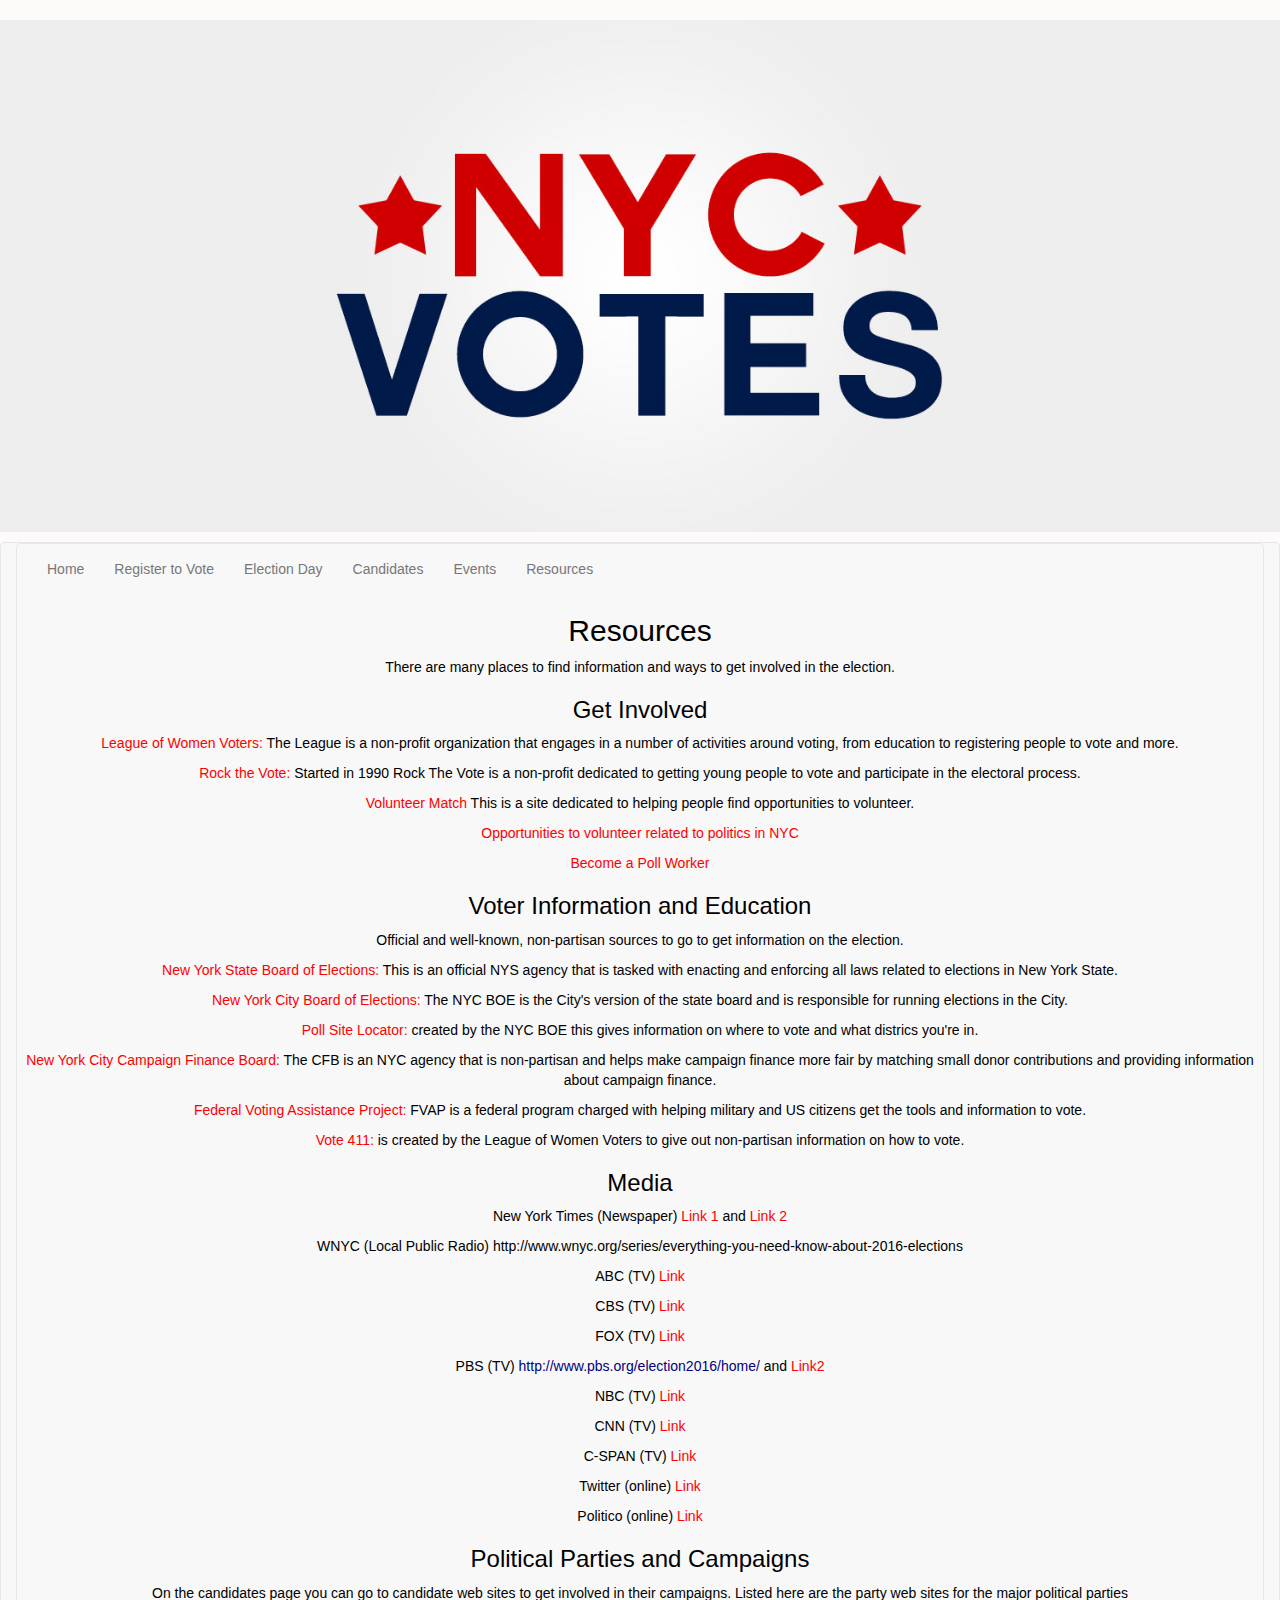
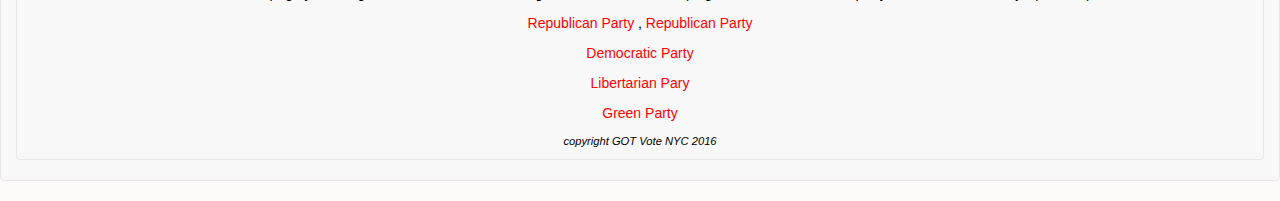
<file: Resources.html>
<!DOCTYPE html>
<html>

<head>
    <title>NYC Votes 2016</title>
     <link rel="stylesheet" href="http://maxcdn.bootstrapcdn.com/bootstrap/3.3.5/css/bootstrap.min.css">
  <script src="https://ajax.googleapis.com/ajax/libs/jquery/1.11.3/jquery.min.js"></script>
  <script src="http://maxcdn.bootstrapcdn.com/bootstrap/3.3.5/js/bootstrap.min.js"></script>

    <link href="styles.css" type="text-css" rel="stylesheet">
<style>
#header {
    background-color:black;
    color:white;
    text-align:center;
    padding:0px;
</style>
<style>
        <style>
h1 {
    text-align: center;
}
h2 {
    text-align: center;
}
    h3 {
    text-align: center;
}
p {
    text-align: center;
}
p2 {
    text-align: left;
}
    footer p{
	text-align:center;
	font-style:italic;
	font-size:.8em;
}
</style>

        <style>
/* unvisited link */
a:link {
    color: #FF0000;
}

/* visited link */
a:visited {
    color: #000080;
}

/* mouse over link */
a:hover {
    color: #FFC0CB;
}

/* selected link */
a:active {
    color: #D2B48C;
}
</style>

</head>

<body>
        <body style="font-family: helvetica ; background-color:snow; color:black" </body>
<div id="header">
<h1><img src="banner.jpg" width="100%" alt="cnote"> </h1>
</div>


<nav class="navbar navbar-default">
  <div class="container-fluid">
    <div class="navbar-header">
<nav class="navbar navbar-default">

		<div class="navbar-header">
			<button type="button" class="navbar-toggle collapsed" data-toggle="collapse" data-target="#collapsemenu">
				<span class="icon-bar"></span>
				<span class="icon-bar"></span>
				<span class="icon-bar"></span>
			</button>
		</div>
		<div class="collapse navbar-collapse" id="collapsemenu">
			<ul class="nav navbar-nav">
<li><a href="index.html">Home</a> </li>
<li><a href="register.html">Register to Vote</a> </li>
<li><a href="election.html">Election Day</a> </li>
<li><a href="candidates.html">Candidates</a> </li>
<li><a href="events.html">Events</a> </li>
<li><a href="resources.html">Resources</a> </li>
      </ul>
    </div>

<div id="">
<h2>Resources</h2>
    <p>There are many places to find information and ways to get involved in the election.</p>
<h3>Get Involved</h3>
<p>
<a href="http://lwv.org/">League of Women Voters:</a>  The League is a non-profit organization that engages in a number of activities around voting, from education to registering people to vote and more.</p>
 <p><a href="http://rockthevote.com/.">Rock the Vote:</a> Started in 1990 Rock The Vote is a non-profit dedicated to getting young people to vote and participate in the electoral process.</p>
   <p> <a href="https://www.volunteermatch.org">Volunteer Match </a> This is a site dedicated to helping people find opportunities to volunteer.</p>
  <p><a href="https://www.volunteermatch.org/search/?l=New%20York,%20NY,%20USA&categories=6">Opportunities to volunteer related to politics in NYC</a></p>
 <p><a href="http://www.vote.nyc.ny.us/html/workers/positions.shtml">Become a Poll Worker</a>
</p>


    <aside>
			<h3>Voter Information and Education</h3>
        <p>Official and well-known, non-partisan sources to go to get information on the election.</p>
			<p><a href="http://www.elections.ny.gov/">New York State Board of Elections:</a> This is an official NYS agency that is tasked with enacting and enforcing all laws related to elections in New York State.</p>
<p><a href="http://vote.nyc.ny.us/html/home/home.shtml">New York City Board of Elections:</a>  The NYC BOE is the City's version of the state board and is responsible for running elections in the City.</p>
   <p>  <a href="https://nyc.pollsitelocator.com/search">Poll Site Locator: </a>  created by the NYC BOE this gives information on where to vote and what districs you're in.</p>
<p> <a href="http://www.nyccfb.info/.">New York City Campaign Finance Board:</a>  The CFB is an NYC agency that is non-partisan and helps make campaign finance more fair by matching  small donor contributions and providing information about campaign finance.</p>
<p> <a href="https://www.fvap.gov/.">Federal Voting Assistance Project:</a>  FVAP is a federal program charged with helping military and US citizens get the tools and information to vote.</p>
<p> <a href="http://www.vote411.org/">Vote 411:</a>  is created by the League of Women Voters to give out non-partisan information on how to vote.</p>

		</aside>



    <aside>
			<h3>Media</h3>
			<p>New York Times (Newspaper) <a href="http://www.nytimes.com/interactive/2016/us/elections/election-2016.html">Link 1</a> and <a href="http//www.nytimes.com/news-event/election-2016">Link 2</a>
 <p> WNYC (Local Public Radio) http://www.wnyc.org/series/everything-you-need-know-about-2016-elections</p>
 <p>ABC (TV) <a href="http://abcnews.go.com/Politics/Election">Link</a> </p>
 <p>CBS (TV) <a href="http://www.cbsnews.com/election-2016/">Link</a></p>
 <p>FOX (TV) <a href="http://www.foxnews.com/politics/elections/2016/presidential-election-headquarters">Link</a></p>
 <p>PBS (TV)  <a href="">http://www.pbs.org/election2016/home/ </a> and <a href="http://www.pbseduelectioncentral.com/election-collection">Link2</a> </p>
 <p>NBC (TV) <a href="http://www.nbcnews.com/politics/2016-election">Link</a> </p>
 <p>CNN (TV) <a href="http://edition.cnn.com/election">Link</a></p>
 <p>C-SPAN (TV) <a href="https://www.c-span.org/series/?campaign2016">Link</a>
     </p>
 <p>Twitter (online) <a href="https://twitter.com/i/streams/stream/692841134482063360?lang=en">Link</a></p>
 <p>Politico (online) <a href="http://www.politico.com/">Link</a></p>

		</aside>




    <aside>
			<h3>Political Parties and Campaigns</h3>
			<p>

On the candidates page you can go to candidate web sites to get involved in their campaigns. Listed here are the party web sites for the major political parties</p>

           <p> <a href="https://www.gop.com/">Republican Party</a> , <a href="https://www.platform.gop/">Republican Party</a> </p>
           <p><a href="http://dnc.org, https://www.democrats.org/">Democratic Party</a></p>
<p>  <a href="https://www.lp.org">Libertarian Pary</a></p>
<p> <a href="http://www.gp.org/">Green Party</a></p>

		</aside>
    <aside>

		</aside>
</div>
<footer>
			<p> copyright GOT Vote NYC 2016 </p>

		</footer>

        </nav>
      </div>
    </div>
    </nav>
    </body>
</html>
</file>
<file: css/style.css>
/* unvisited link */
/* line 2, /Users/Mannyxdeep/Documents/MMP240-Midterm/sass/_general.css */
a:link {
  color: #FF0000; }

/* visited link */
/* line 7, /Users/Mannyxdeep/Documents/MMP240-Midterm/sass/_general.css */
a:visited {
  color: #000080; }

/* mouse over link */
/* line 12, /Users/Mannyxdeep/Documents/MMP240-Midterm/sass/_general.css */
a:hover {
  color: #FFC0CB; }

/* selected link */
/* line 17, /Users/Mannyxdeep/Documents/MMP240-Midterm/sass/_general.css */
a:active {
  color: #D2B48C; }

/* line 19, /Users/Mannyxdeep/Documents/MMP240-Midterm/sass/_general.css */
.googleCalendar {
  position: relative;
  height: 0;
  width: 100%;
  padding-bottom: 100%; }

/* line 26, /Users/Mannyxdeep/Documents/MMP240-Midterm/sass/_general.css */
.googleCalendar iframe {
  position: absolute;
  top: 0;
  left: 0;
  width: 100%;
  height: 100%; }

/* line 33, /Users/Mannyxdeep/Documents/MMP240-Midterm/sass/_general.css */
h1 {
  text-align: center; }

/* line 36, /Users/Mannyxdeep/Documents/MMP240-Midterm/sass/_general.css */
h2 {
  text-align: center; }

/* line 39, /Users/Mannyxdeep/Documents/MMP240-Midterm/sass/_general.css */
h3 {
  text-align: center; }

/* line 42, /Users/Mannyxdeep/Documents/MMP240-Midterm/sass/_general.css */
p {
  text-align: center; }

/* line 45, /Users/Mannyxdeep/Documents/MMP240-Midterm/sass/_general.css */
p2 {
  text-align: left; }

/* line 48, /Users/Mannyxdeep/Documents/MMP240-Midterm/sass/_general.css */
footer p {
  text-align: center;
  font-style: italic;
  font-size: .8em; }

/* line 53, /Users/Mannyxdeep/Documents/MMP240-Midterm/sass/_general.css */
#header {
  background-color: black;
  color: white;
  text-align: center;
  padding: 0px; }

/*# sourceMappingURL=../css/style.map */
</file>
<file: styles.css>
/* unvisited link */
a:link {
    color: #FF0000;
}

/* visited link */
a:visited {
    color: #000080;
}

/* mouse over link */
a:hover {
    color: #FFC0CB;
}

/* selected link */
a:active {
    color: #D2B48C;
}
.googleCalendar{
  position: relative;
  height: 0;
  width: 100%;
  padding-bottom: 100% ;
}

.googleCalendar iframe{
  position: absolute;
  top: 0;
  left: 0;
  width: 100%;
  height: 100%;
}
h1 {
    text-align: center;
}
h2 {
    text-align: center;
}
    h3 {
    text-align: center;
}
p {
    text-align: center;
}
p2 {
    text-align: left;
}
    footer p{
	text-align:center;
	font-style:italic;
	font-size:.8em;
}
#header {
    background-color:black;
    color:white;
    text-align:center;
    padding:0px;
</file>
